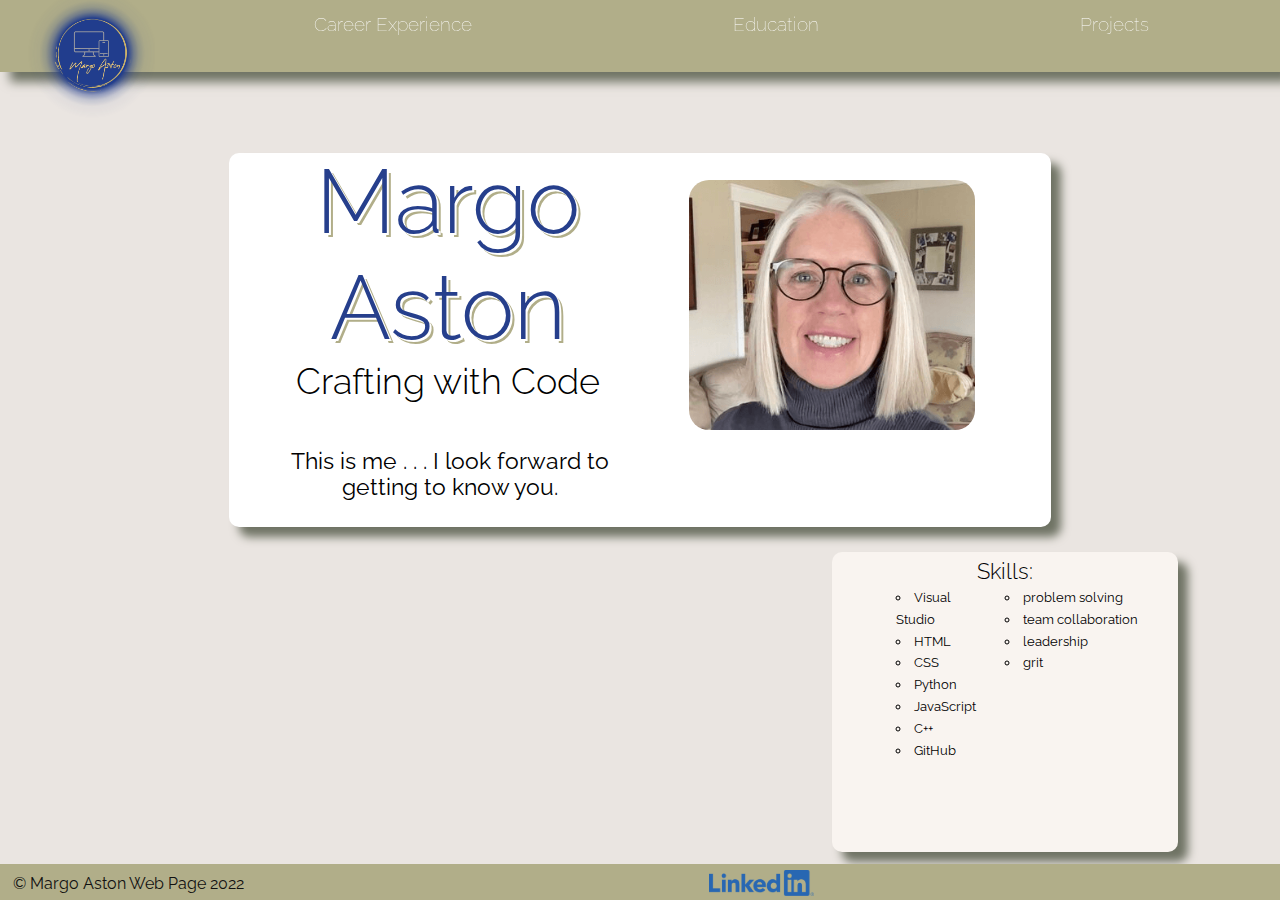
<file: index.html>
<!DOCTYPE html>
<html lang="en">

<head>
    <meta charset="UTF-8">
    <meta http-equiv="X-UA-Charaters" content="IE-edge">
    <meta name="viewport" content="width=divice-width, initial-scale=1.0">
    <!--This is the font info-->
    <link rel="preconnect" href="https://fonts.googleapis.com">
    <link rel="preconnect" href="https://fonts.gstatic.com" crossorigin>
    <link href="https://fonts.googleapis.com/css2?family=Raleway:wght@100;200;300;400;800;900&family=Rancho&family=Sacramento&display=swap" rel="stylesheet">

    <title>Margo Aston Professional Site</title>
    <link rel="stylesheet" href="styles/styles.css">
</head>

<body>

    <header>
        <a id="logo_link" href="index.html">
            <img src="images/logo3_transparent.png" alt="logo">
        </a>

        <nav>
            <a href="career-experience.html">Career Experience</a>
            <a href="education.html">Education</a>
            <a href="projects.html">Projects</a>
        </nav>
    </header>

    <main>

        <!--This is the first floating container.-->
        <section id="floating-container" class="me-container">
            <h1>Margo Aston</h1>
            <h2>Crafting with Code</h2>
            <img src="images/rsz_31me.png" alt="Margo Aston" />
            

            <p>
                This is me . . . I look forward to getting to know you.
            </p>


            
        </section>


        <!--This is the second floating container.-->
        <section id="floating-container" class="skills">
            <h2>Skills:</h2>
            <ul id="list1">
                <li>Visual Studio</li>
                <li>HTML</li>
                <li>CSS</li>
                <li>Python</li>
                <li>JavaScript</li>
                <li>C++</li>
                <li>GitHub</li>
            </ul>
            <ul id="list2">
                
                <li>problem solving</li>
                <li>team collaboration</li>
                <li>leadership</li>
                <li>grit</li>
            </ul>
        </section>

    </main>

    <!--This is the footer information.-->
    <footer>
        <p>&copy; Margo Aston Web Page 2022 </p>
        <a href="https://www.linkedin.com/in/margo-aston-montessori-mischief/">
            <img src="images/LI-Logo.png" alt="linkedin>" </a> 
    </footer> 
</body> 
</html>
</file>
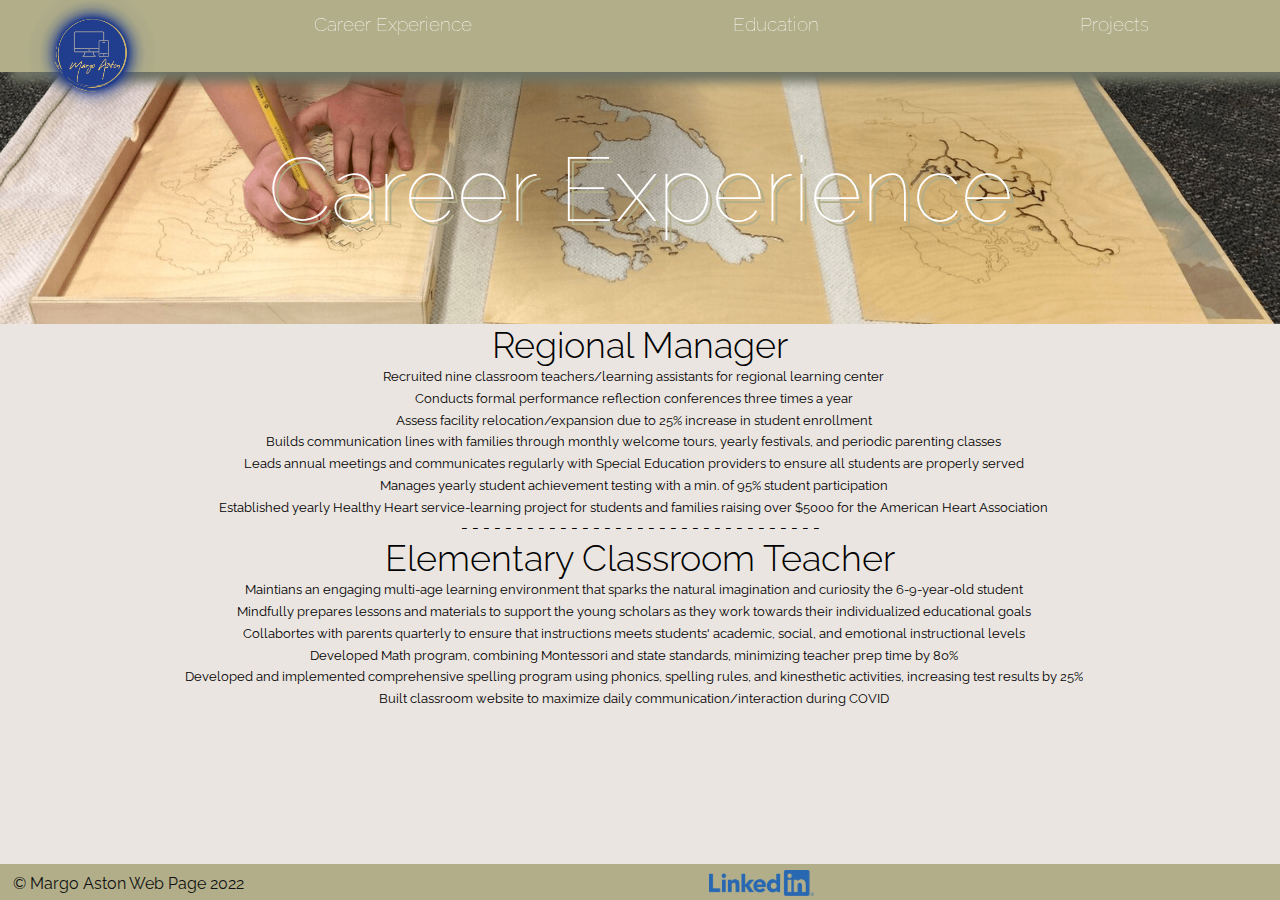
<file: career-experience.html>
<!DOCTYPE html>
<html lang="en">

<head>
    <meta charset="UTF-8">
    <meta http-equiv="X-UA-Compatible" content="IE=edge">
    <meta name="viewport" content="width=device-width, initial-scale=1.0">
<!--This is the font info-->
<link rel="preconnect" href="https://fonts.googleapis.com">
<link rel="preconnect" href="https://fonts.gstatic.com" crossorigin>
<link href="https://fonts.googleapis.com/css2?family=Raleway:wght@100;200;300;400;800;900&family=Rancho&family=Sacramento&display=swap" rel="stylesheet">

    <title>Career Experience</title>
    <link rel="stylesheet" href="styles/styles.css" />
</head>

<body>
    <header>
        <a id="logo_link" href="index.html">
            <img src="images/logo3_transparent.png" alt="logo">
        </a>

        <nav>
            <a href="career-experience.html">Career Experience</a>
            <a href="education.html">Education</a>
            <a href="projects.html">Projects</a>
        </nav>
    </header>

    <main>

        <section id="hero">
            <h1>Career Experience</h1>
            <img id="hero-img" src="images/rsz_stencil_map.png" alt="stencil map" />
        </section>
        

       

        <div id="focus">
            <h2>Regional Manager</h2>
            <div class="focus-box>" 
                <ul>
                    <li>Recruited nine classroom teachers/learning assistants for regional learning center</li>
                    <li>Conducts formal performance reflection conferences three times a year</li>
                    <li>Assess facility relocation/expansion due to 25% increase in student enrollment</li>
                    <li>Builds communication lines with families through monthly welcome tours, yearly festivals, and
                    periodic parenting classes</li>
                    <li>Leads annual meetings and communicates regularly with Special Education providers to ensure all students are properly served</li>
                    <li>Manages yearly student achievement testing with a min. of 95% student participation</li>
                    <li>Established yearly Healthy Heart service-learning project for students and families raising over $5000 for the American Heart Association</li>
                </ul>
            </div>
        
            <p>- - - - - - - - - - - - - - - - - - - - - - - - - - - - - - - - -</p>
            <h2>Elementary Classroom Teacher</h2>
            <div class="focus-box>" 
                <ul>
                    <li>Maintians an engaging multi-age learning environment that sparks the natural imagination and curiosity the 6-9-year-old student</li>
                    <li>Mindfully prepares lessons and materials to support the young scholars as they work towards their individualized educational goals</li>
                    <li>Collabortes with parents quarterly to ensure that instructions meets students' academic, social, and emotional instructional levels</li>
                    <li>Developed Math program, combining Montessori and state standards, minimizing teacher prep time by 80%</li>
                    <li>Developed and implemented comprehensive spelling program using phonics, spelling rules, and kinesthetic activities, increasing test results by 25%</li>
                    <li>Built classroom website to maximize daily communication/interaction during COVID</li>
                
                </ul>
            </div>
        </div>

    </main>

    <!--This is the footer information.-->
    <footer>
        <p>&copy; Margo Aston Web Page 2022 </p>
        <a href="https://www.linkedin.com/in/margo-aston-montessori-mischief/">
            <img src="images/LI-Logo.png" alt="linkedin>" </a> </footer> </body> </html>
</file>
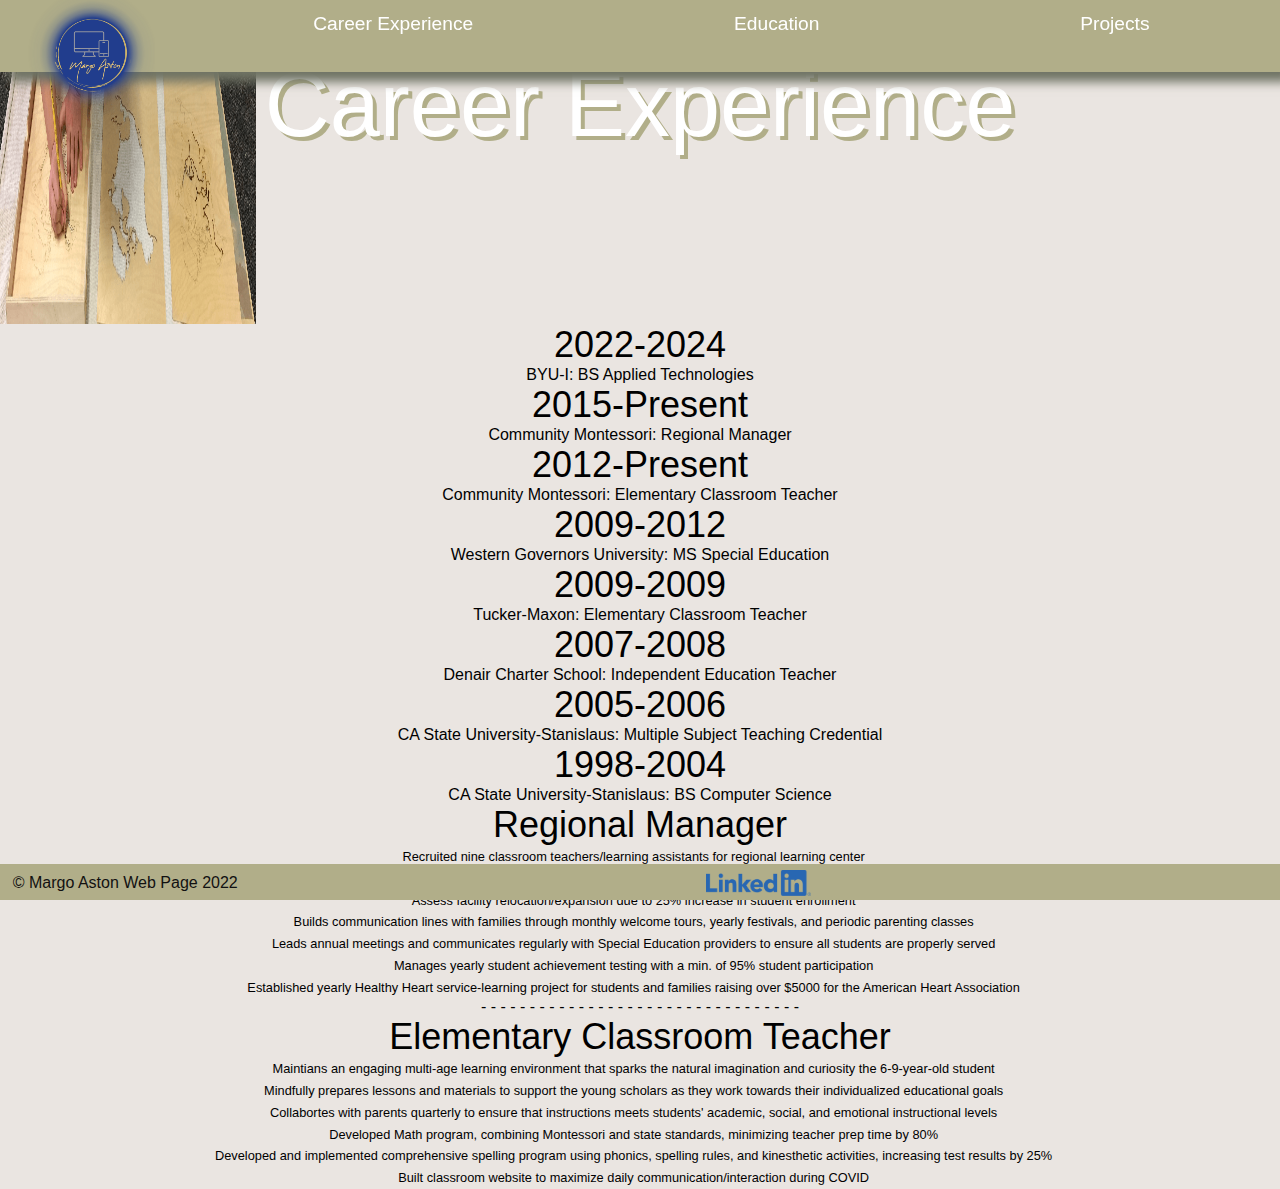
<file: career_experience.html>
<!DOCTYPE html>
<html lang="en">

<head>
    <meta charset="UTF-8">
    <meta http-equiv="X-UA-Compatible" content="IE=edge">
    <meta name="viewport" content="width=device-width, initial-scale=1.0">
    <title>Career Experience</title>
    <link rel="stylesheet" href="styles/styles.css" />
</head>

<body>
    <header>
        <a id="logo_link" href="index.html">
            <img src="images/logo3_transparent.png" alt="logo">
        </a>

        <nav>
            <a href="career_experience.html">Career Experience</a>
            <a href="education.html">Education</a>
            <a href="projects.html">Projects</a>
        </nav>
    </header>

    <main>

        <div id="hero">
            <div id="hero-box">
                <img id="hero-img" src="images/rsz_stencil_map.png" alt="stencil map" />
            </div>
            <section id="hero-msg">
                <h1 class="page-title">Career Experience</h1>
            </section>
        </div>
        

        <div class="sidebar">
            
            <div class="timeline">
                <div class="container left">
                    <div class="content">
                        <h2>2022-2024</h2>
                        <p>BYU-I: BS Applied Technologies</p>
                    </div>
                </div>
                <div class="container right">
                    <div class="content">
                        <h2>2015-Present</h2>
                        <p>Community Montessori: Regional Manager</p>
                    </div>
                </div>
                <div class="container left">
                    <div class="content">
                        <h2>2012-Present</h2>
                        <p>Community Montessori: Elementary Classroom Teacher</p>
                    </div>
                </div>
                <div class="container right">
                    <div class="content">
                        <h2>2009-2012</h2>
                        <p>Western Governors University: MS Special Education</p>
                    </div>
                </div>
                <div class="container left">
                    <div class="content">
                        <h2>2009-2009</h2>
                        <p>Tucker-Maxon: Elementary Classroom Teacher</p>
                    </div>
                </div>
                <div class="container right">
                    <div class="content">
                        <h2>2007-2008</h2>
                        <p> Denair Charter School: Independent Education Teacher</p>
                    </div>
                </div>
                <div class="container left">
                    <div class="content">
                        <h2>2005-2006</h2>
                        <p>CA State University-Stanislaus: Multiple Subject Teaching Credential</p>
                    </div>
                </div>
                <div class="container right">
                    <div class="content">
                        <h2>1998-2004</h2>
                        <p>CA State University-Stanislaus: BS Computer Science</p>
                    </div>
                </div>
            </div>
        </div>

        <div id="focus">
            <h2>Regional Manager</h2>
            <div class="focus-box>" 
                <ul>
                    <li>Recruited nine classroom teachers/learning assistants for regional learning center</li>
                    <li>Conducts formal performance reflection conferences three times a year</li>
                    <li>Assess facility relocation/expansion due to 25% increase in student enrollment</li>
                    <li>Builds communication lines with families through monthly welcome tours, yearly festivals, and
                    periodic parenting classes</li>
                    <li>Leads annual meetings and communicates regularly with Special Education providers to ensure all students are properly served</li>
                    <li>Manages yearly student achievement testing with a min. of 95% student participation</li>
                    <li>Established yearly Healthy Heart service-learning project for students and families raising over $5000 for the American Heart Association</li>
                </ul>
            </div>
        
            <p>- - - - - - - - - - - - - - - - - - - - - - - - - - - - - - - - -</p>
            <h2>Elementary Classroom Teacher</h2>
            <div class="focus-box>" 
                <ul>
                    <li>Maintians an engaging multi-age learning environment that sparks the natural imagination and curiosity the 6-9-year-old student</li>
                    <li>Mindfully prepares lessons and materials to support the young scholars as they work towards their individualized educational goals</li>
                    <li>Collabortes with parents quarterly to ensure that instructions meets students' academic, social, and emotional instructional levels</li>
                    <li>Developed Math program, combining Montessori and state standards, minimizing teacher prep time by 80%</li>
                    <li>Developed and implemented comprehensive spelling program using phonics, spelling rules, and kinesthetic activities, increasing test results by 25%</li>
                    <li>Built classroom website to maximize daily communication/interaction during COVID</li>
                
                </ul>
            </div>
        </div>

    </main>

    <!--This is the footer information.-->
    <footer>
        <p>&copy; Margo Aston Web Page 2022 </p>
        <a href="https://www.linkedin.com/in/margo-aston-montessori-mischief/">
            <img src="images/LI-Logo.png" alt="linkedin>" </a> </footer> </body> </html>
</file>
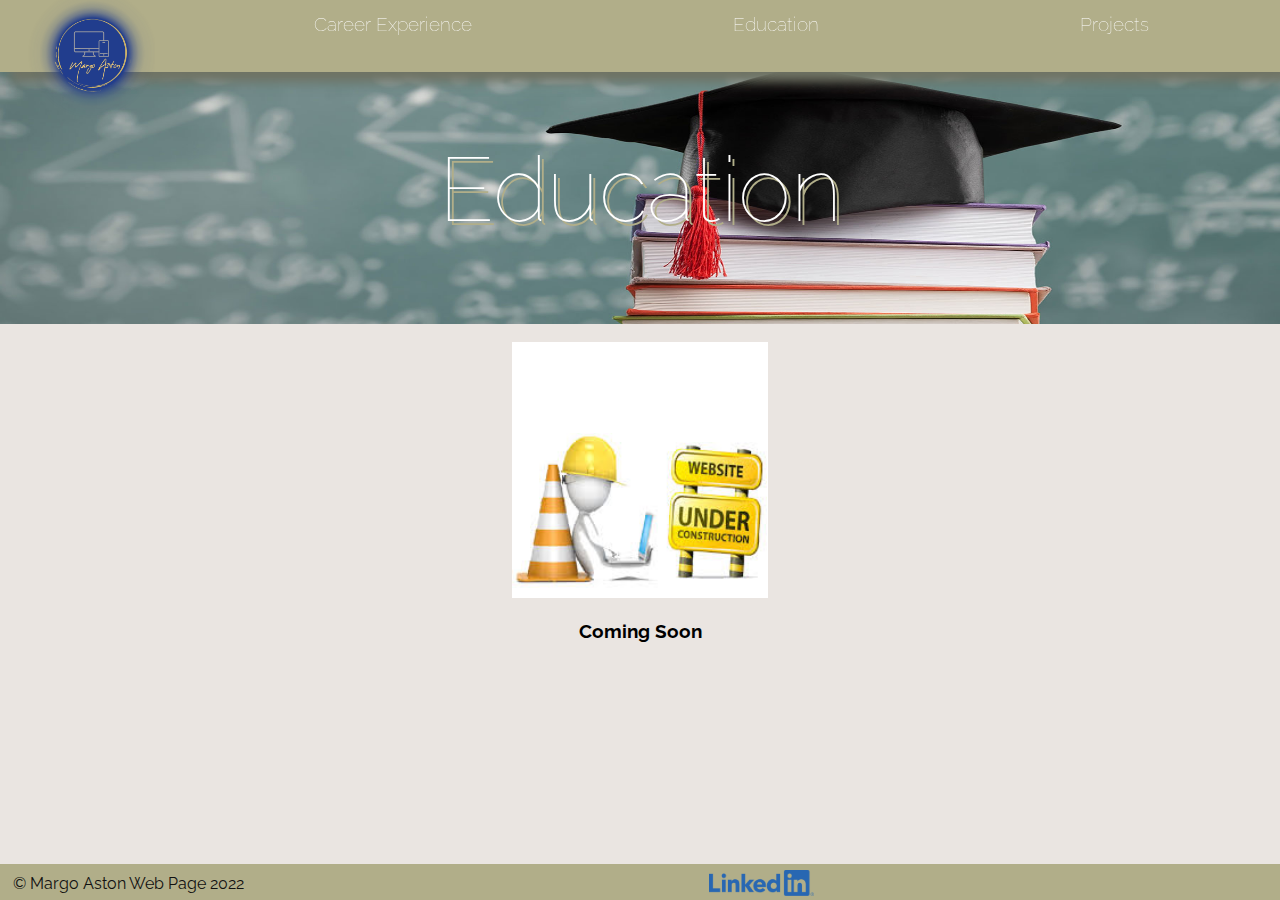
<file: education.html>
<!DOCTYPE html>
<html lang="en">
<head>
    <meta charset="UTF-8">
    <meta http-equiv="X-UA-Compatible" content="IE=edge">
    <meta name="viewport" content="width=device-width, initial-scale=1.0">
    <!--This is the font info-->
    <link rel="preconnect" href="https://fonts.googleapis.com">
    <link rel="preconnect" href="https://fonts.gstatic.com" crossorigin>
    <link href="https://fonts.googleapis.com/css2?family=Raleway:wght@100;200;300;400;800;900&family=Rancho&family=Sacramento&display=swap" rel="stylesheet">

    <title>Education</title>
    <link rel="stylesheet" href="styles/styles.css"/>
</head>
<body>
    <header>
        <a id="logo_link" href="index.html">
            <img src="images/logo3_transparent.png" alt="logo">
        </a>

        <nav>
            <a href="career-experience.html">Career Experience</a>
            <a href="education.html">Education</a>
            <a href="projects.html">Projects</a>
        </nav>
    </header>
    <main>
        <section id="hero">
            <h1>Education</h1>
            <img id="hero-img" src="images/graduation.jpeg" alt="graduation banner" />
    </section>
        <section id="under-construction">
            <img src="images/under-construction.jpeg" alt="Under Construction">
            <h3>Coming Soon</h3>
        </section> 
    </main>
    <footer>
        <p>&copy; Margo Aston Web Page 2022 </p>
        <a href="https://www.linkedin.com/in/margo-aston-montessori-mischief/">
            <img src="images/LI-Logo.png" alt="linkedin>" </a> 
    </footer> 
</body>
</html>
</file>
<file: styles/styles.css>
/*! The following fonts were generated by Font Squirrel (https://www.fontsquirrel.com) on July 28, 2022 */

@font-face {
    font-family: 'reeyregular';
    src: url('fonts/reey-regular.woff2') format('woff2'),
         url('fonts/reey-regular.woff') format('woff');
    font-weight: normal;
    font-style: normal;
}

*
{
    margin: 0;
    padding: 0;
}

body {
    text-align: center;
    background-color: #eae5e1;
    font-family: Raleway, Arial, Helvetica, sans-serif;
}

header {
    display: grid;
    grid-template-columns: 1fr 6fr;
    grid-template-rows: 25% 25% 25% 25%;
    background-color: #b1ae89; 
    width: 100%;
    height: 8%;
    box-shadow: 10px 10px 10px #6f7364;
    position: fixed;
    top: 0;
    z-index: 999;
}

h1 {
    color: #263f8c; 
    text-shadow:  2px 2px white, 4px 4px #b1ae89;
    font-size: 10vh; 
    font-weight:300;
}

h2 {
    font-weight: 300;
    font-size: 4vh;
}

#logo_link img {
    height: 10vw;
    margin-top: -.5em;
    display: inline-block;
    z-index: 0;
}

#logo_link img:hover {
    opacity: .8;
    transform: scale(1.1);
}

nav {
    justify-content: space-around;
    grid-column: 2/5;
    display: flex;
    align-items: center;
    height: 4vw;
}

nav a {
    color: #ffffff;
    font-size: 1.5vw;
    height: 2vw;
    font-weight: 100;
    text-decoration: none;
    align-items: center; 
}

nav a:hover {
    background-color: #eae5e1;
    color: #807c54;
    border-radius: 8px;
    padding: 1vh;
}

/*This is the hero box.*/
#hero {
    display: grid;
    grid-template-columns: 1fr 3fr 1fr; 
    grid-template-rows: 30vh;
    width: 100%;
    margin-top: 6vh;
}

#hero-img {
    grid-column: 1/4;
    grid-row: 1/2;
    width: 100%; 
    height: 100%;
    z-index: -1;
}

#hero h1 {
    grid-column: 2/3;
    grid-row: 1/2;
    align-self: center;
    color: white; 
    font-weight: 100;
    text-shadow:  4px 4px #b1ae89;
}

/* This is the main section of the landing page*/
#floating-container {
    display: grid;
    grid-template-columns: 1fr 1fr;
    grid-template-rows: 20vh;
    border-radius: 10px;
    box-shadow: 10px 10px 10px #6f7364;
}

/* This is the first floating container*/
.me-container {
    margin: 17vh auto;
    padding: 3vh;
    background-color: white;
    width: 60vw;
}


.me-container h1 {
    grid-column: 1/2;
    grid-row: 1/2;
    align-self:flex-end;
}
.me-container h2 {
    grid-column: 1/2;
    grid-row: 2/3; 
    
}

.me-container img {
    grid-column: 2/3;
    grid-row: 1/3;
    margin: auto auto;
    height: 250px;
    border-radius: 20px;
}


.me-container p {
    grid-column: 1/2;
    padding-left: .5vh;
    padding-top: 2vh;;
    font-size: 2.5vh;
}

/* This is the second floating container*/
.skills {
    margin-left: 65%;
    margin-right: 8%;
    margin-top: -10%;
    margin-bottom: 1.5%;
    padding-top: .25vw;
    background-color: #f9f4f0;
    height: 33vh;
}

.skills h2 {
    grid-column: 1/3;
    grid-row: 1/3; 
    font-size: 1.75vw;
    padding-top: .25vw;
    
}

.skills ul{
    list-style-type:circle;
    list-style-position: inside;
    text-align: left;
    padding-top: 2.5vw;
    padding-bottom: 1em;
}

li {
    font-size: 1vw;
    line-height: 1.7vw;
    margin-right: 1em;
    color: black;
}

#list1 {
    grid-row: 1/2;
    grid-column: 1/2;
    padding-left: 5vw;
    
 }

 #list2 {
    grid-column: 2/3;
    grid-row: 1/2;
 }

 /* This is the footer. */
footer {
    background-color: #b1ae89;
    color: #111; 
    position: fixed;
    bottom: 0;
    width: 100%;
}

footer p {
    display:inline-block;
    float: left;
    margin-left: 1%;
    padding-top: .75%;
}

footer img {
    height: 1em;
    padding-top: .5%;
    height: 2vw;
}

footer img:hover {
    opacity: .8;
    transform: scale(1.2);
}


/*This is the style for the projects page*/
.project-img {
    opacity: 70%;
}

#project-container {
    padding-bottom: 10vh;
}
#project img {
    width: 600px;
    margin-top: 4%;
    border:8px solid #b1ae89;
}

#project p {
    width: 525px;
    margin-left: 34.7%;
}

/*This is the style for the education page*/
#under-construction img{
    width: 20%;
    padding: 2vh;
}
</file>
